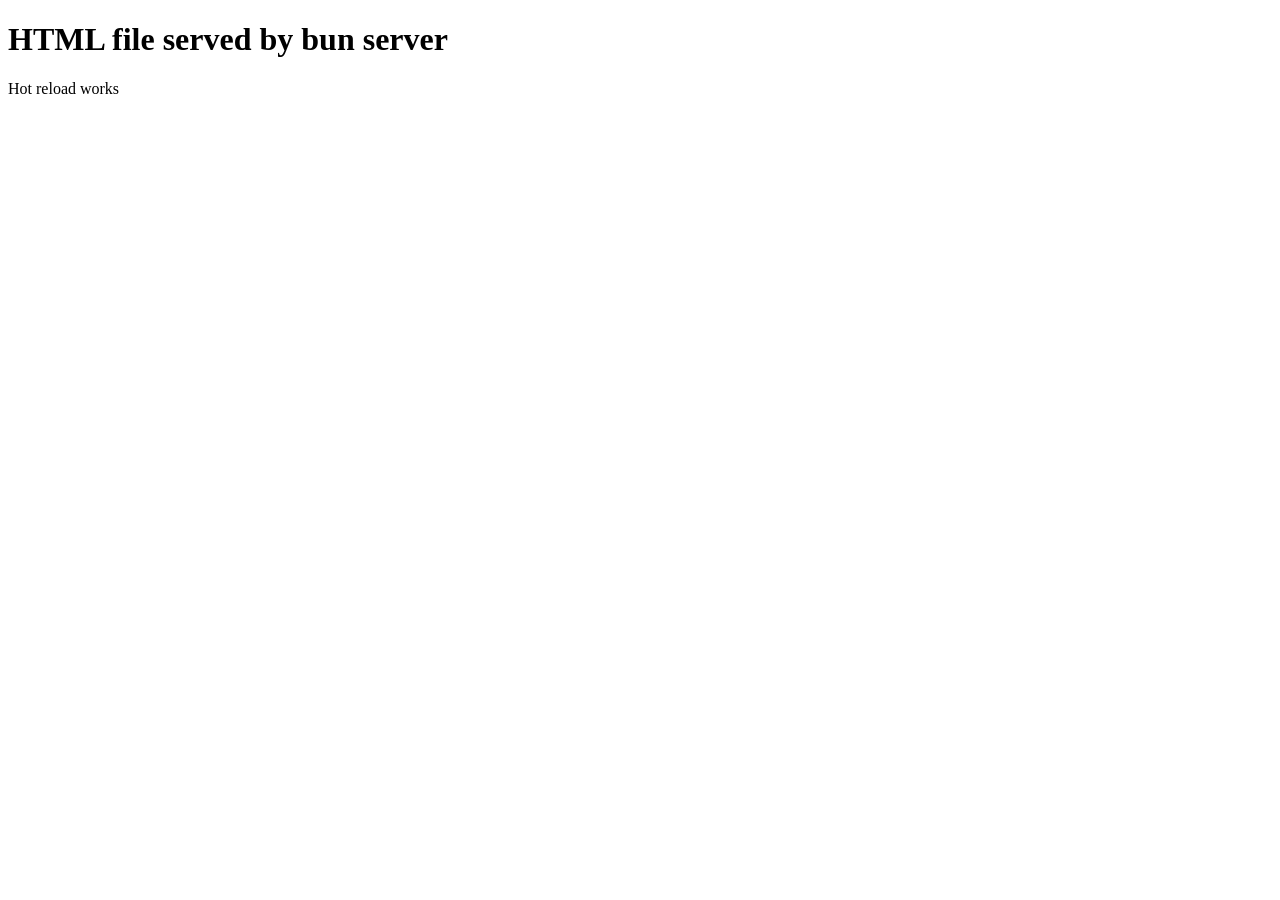
<file: index.html>
<!DOCTYPE html>
<html lang="en">
<head>
    <meta charset="UTF-8">
    <meta name="viewport" content="width=device-width, initial-scale=1.0">
    <title>Index.html</title>
</head>
<body>
    <h1>HTML file served by bun server</h1>
    <p>Hot reload works</p>
</body>
</html>
</file>
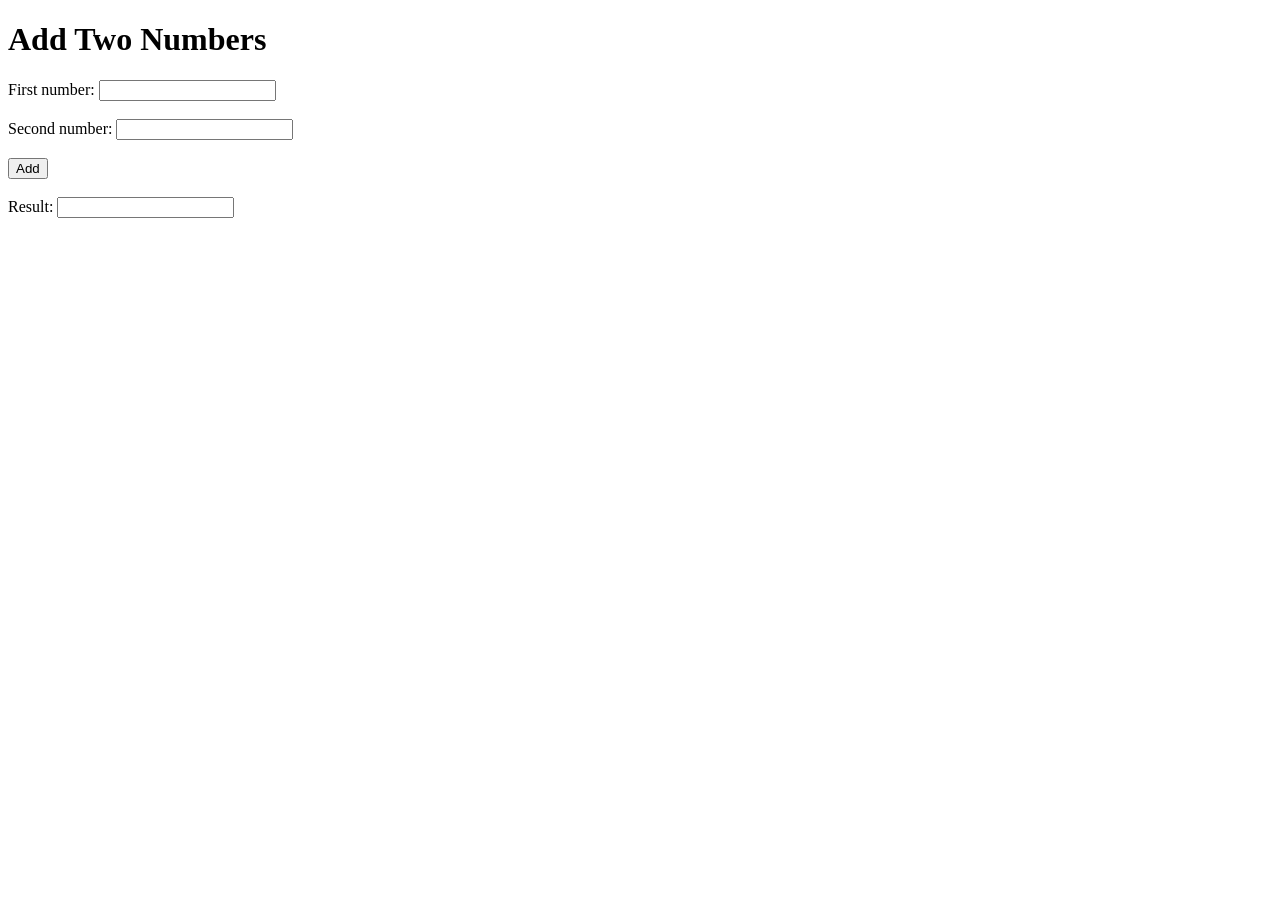
<file: add2.html>
<!DOCTYPE html>
<html>
<head>
    <title>TypeScript Addition Example</title>
    <script type="module" src="./add2.ts"></script>
</head>

<body>

    <h1>Add Two Numbers</h1>

    <form>
        <label for="number1">First number:</label>
        <input type="number" id="number1">

        <br><br>

        <label for="number2">Second number:</label>
        <input type="number" id="number2">

        <br><br>

        <button type="button"  id="add-button">Add</button>

        <br><br>

        <label for="result">Result:</label>
        <input type="number" id="result" readonly>
    </form>

</body>
</html>
</file>
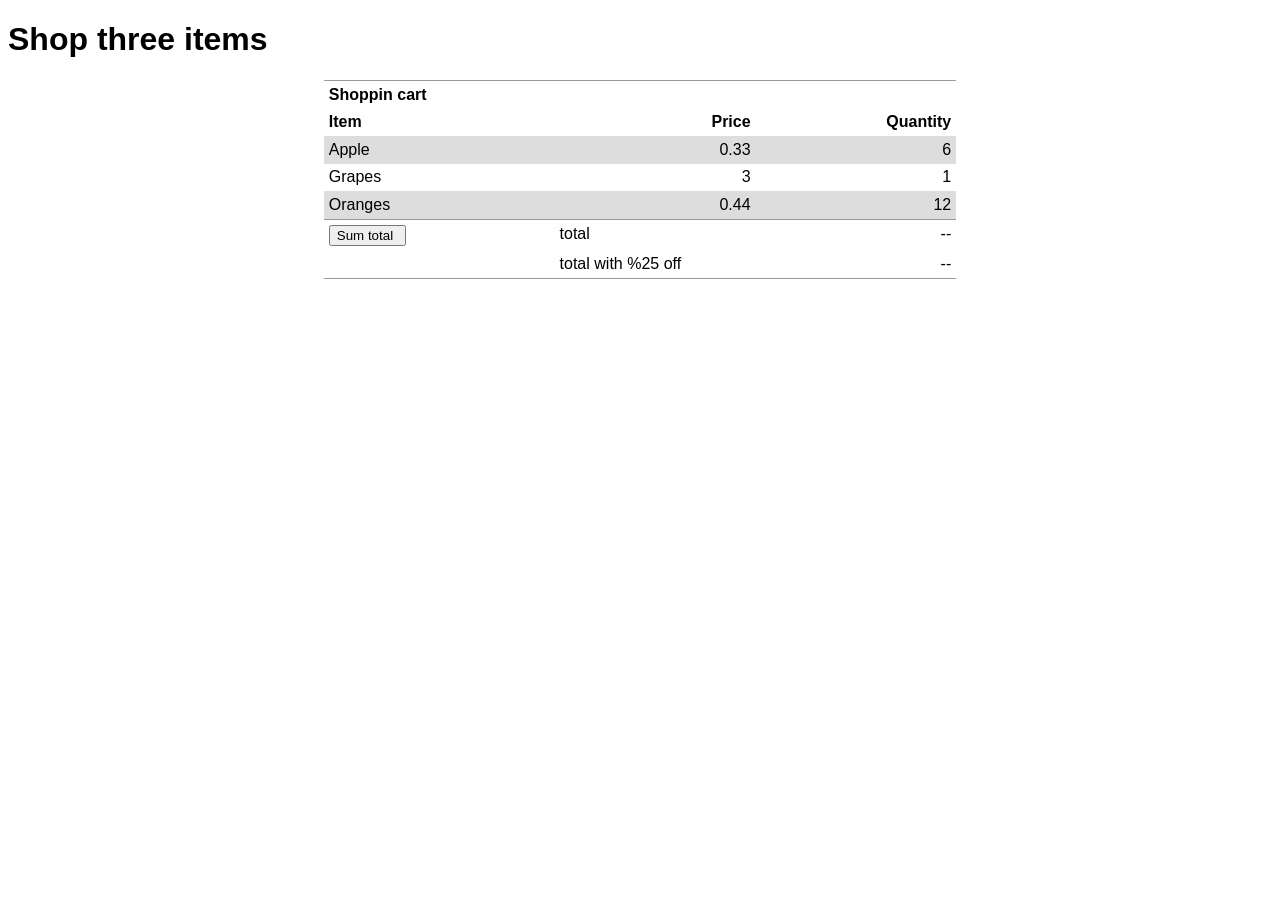
<file: shop1.html>
<!DOCTYPE html>
<html>
<head>
    <title>TypeScript shooping list</title>
    <script type="module" src="./shop1.ts"></script>
    <link rel="stylesheet" href="shop1.css"></link>
</head>

<body>
    <h1>Shop three items</h1>
     <table>
        <thead>
            <tr>
                <th scope = "row"> Shoppin cart</th>
            </tr>
            <tr>
                <th>Item</th>
                <th>Price</th>
                <th>Quantity</th>
            </tr>
        </thead>
        <tbody>
            <tr>
                <td>Apple</td>
                <td name = "UnitPrice">0.33</td>
                <td name = "Quantity">6</td>
            </tr>
            <tr>
                <td>Grapes</td>
                <td name = "UnitPrice">3</td>
                <td name = "Quantity">1</td>
            </tr>
            <tr>
                <td>Oranges</td>
                <td name = "UnitPrice">0.44</td>
                <td name = "Quantity">12</td>
            </tr>
        </tbody>
        <tfoot>
            <tr>
                <td><button id = "Calculate-total">Sum total</button></td>
                <td>total</td>
                <td id="Payment">--</td>
                </tr>
                <tr>
                <td>&nbsp;</td>
                <td>total with %25 off</td>
                <td id="discounted">--</td>
                </tr>
            </tfoot>



     </table>



</body>
</html>
</file>
<file: shop1.css>
html{
    font-family: "Arial" , "Helvetica", "sans-serif";
}
table{
  table-layout: fixed;
  width: 50%;
  margin: 10px auto;
  border-collapse: collapse;
  border-top: 1px solid #999999;
  border-bottom: 1px solid #999999;
}

th,
td {
    padding: 0.6em;

}
tr :nth-child(1),
tr :nth-child(4) {
  text-align: left;
  width: 35%;
}
tr :nth-child(2),
tr :nth-child(3) {
  text-align: right;
  width: 25%;
}
tfoot tr :nth-child(1), 
tfoot tr :nth-child(2){
  text-align: left;
}

tfoot tr :nth-child(3) {
  text-align: right;
}

th,
td {
  vertical-align: top;
  padding: 0.3em;
}

tfoot {
  border-top: 1px solid #999999;
}
tbody tr:nth-child(odd) {
  background-color: #dddddd;
}
</file>
